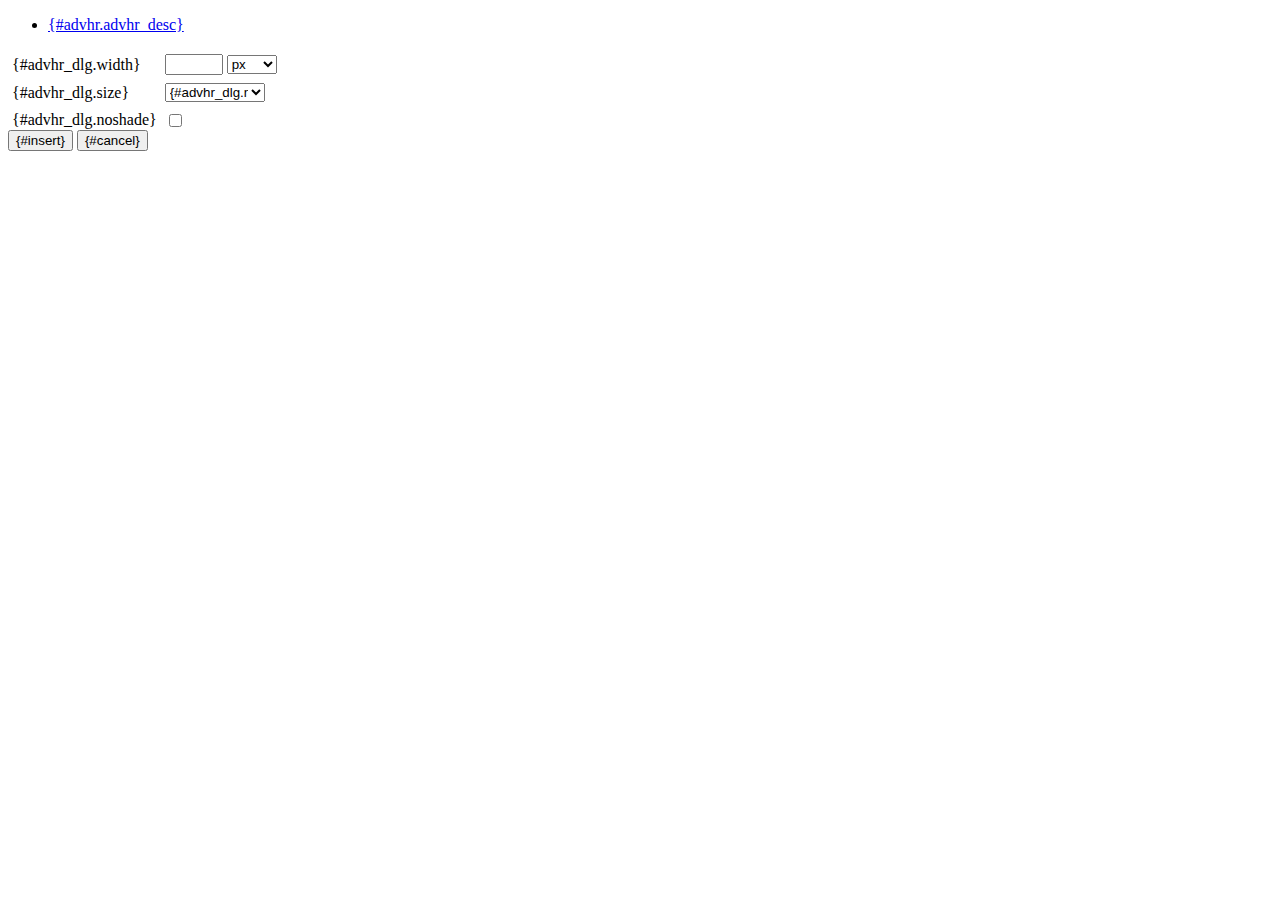
<file: admin/js/tiny-mce/plugins/advhr/rule.htm>
<!DOCTYPE html PUBLIC "-//W3C//DTD XHTML 1.0 Strict//EN" "http://www.w3.org/TR/xhtml1/DTD/xhtml1-strict.dtd">
<html xmlns="http://www.w3.org/1999/xhtml">
<head>
	<title>{#advhr.advhr_desc}</title>
	<script type="text/javascript" src="../../tiny_mce_popup.js"></script>
	<script type="text/javascript" src="js/rule.js"></script>
	<script type="text/javascript" src="../../utils/mctabs.js"></script>
	<script type="text/javascript" src="../../utils/form_utils.js"></script>
	<link href="css/advhr.css" rel="stylesheet" type="text/css" />
</head>
<body role="application">
<form onsubmit="AdvHRDialog.update();return false;" action="#">
	<div class="tabs">
		<ul>
			<li id="general_tab" class="current" aria-controls="general_panel"><span><a href="javascript:mcTabs.displayTab('general_tab','general_panel');" onmousedown="return false;">{#advhr.advhr_desc}</a></span></li>
		</ul>
	</div>

	<div class="panel_wrapper">
		<div id="general_panel" class="panel current">
			<table role="presentation" border="0" cellpadding="4" cellspacing="0">
					<tr role="group" aria-labelledby="width_label">
						<td><label id="width_label" for="width">{#advhr_dlg.width}</label></td>
						<td class="nowrap">
							<input id="width" name="width" type="text" value="" class="mceFocus" />
							<span style="display:none;" id="width_unit_label">{#advhr_dlg.widthunits}</span>
							<select name="width2" id="width2" aria-labelledby="width_unit_label">
								<option value="">px</option>
								<option value="%">%</option>
							</select>
						</td>
					</tr>
					<tr>
						<td><label for="size">{#advhr_dlg.size}</label></td>
						<td><select id="size" name="size">
							<option value="">{#advhr_dlg.normal}</option>
							<option value="1">1</option>
							<option value="2">2</option>
							<option value="3">3</option>
							<option value="4">4</option>
							<option value="5">5</option>
						</select></td>
					</tr>
					<tr>
						<td><label for="noshade">{#advhr_dlg.noshade}</label></td>
						<td><input type="checkbox" name="noshade" id="noshade" class="radio" /></td>
					</tr>
			</table>
		</div>
	</div>

	<div class="mceActionPanel">
		<input type="submit" id="insert" name="insert" value="{#insert}" />
		<input type="button" id="cancel" name="cancel" value="{#cancel}" onclick="tinyMCEPopup.close();" />
	</div>
</form>
</body>
</html>
</file>
<file: admin/js/tiny-mce/plugins/advhr/css/advhr.css>
input.radio {border:1px none #000; background:transparent; vertical-align:middle;}
.panel_wrapper div.current {height:80px;}
#width {width:50px; vertical-align:middle;}
#width2 {width:50px; vertical-align:middle;}
#size {width:100px;}
</file>
